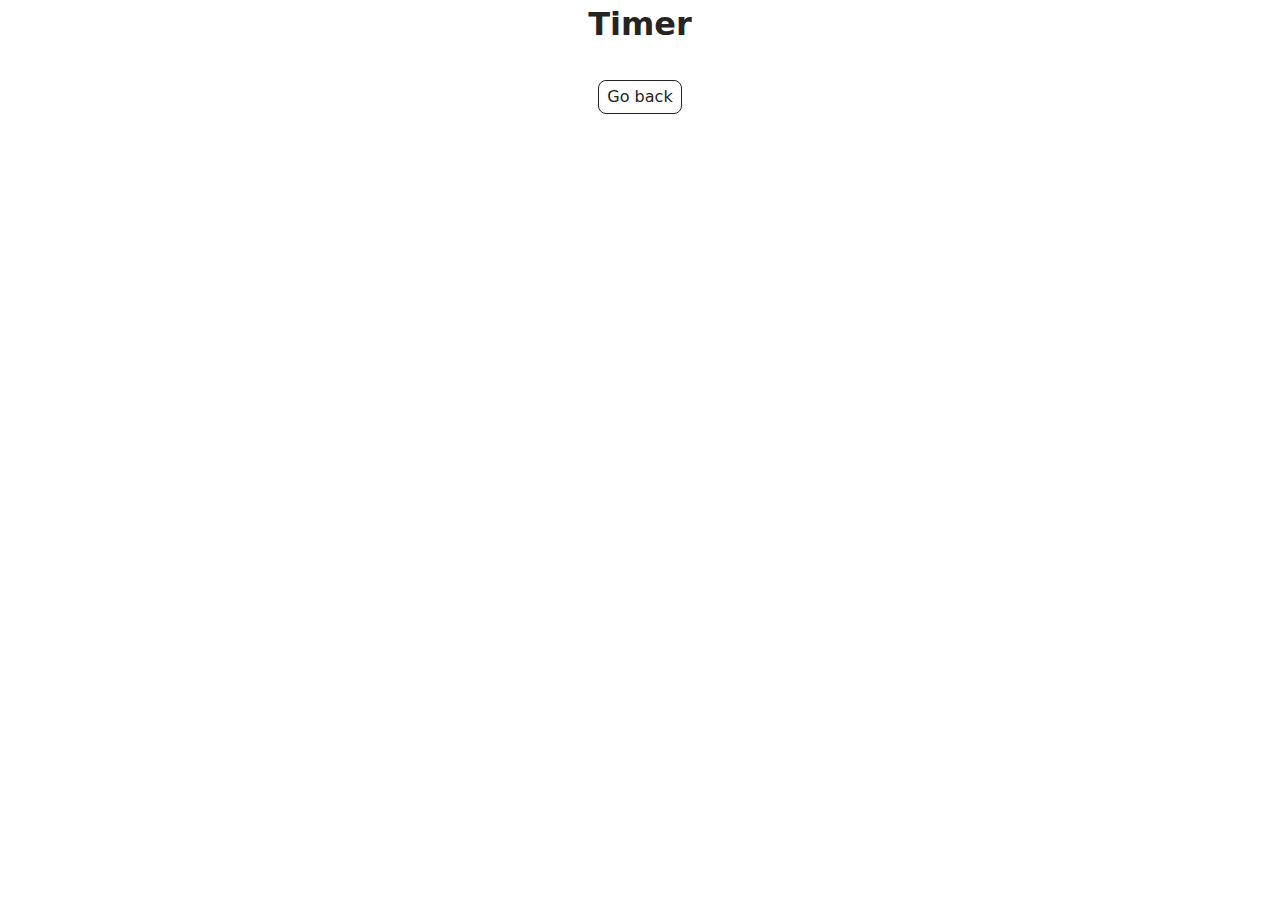
<file: src/1-timer.html>
<!DOCTYPE html>
<html lang="en">
  <head>
    <meta charset="UTF-8" />
    <meta http-equiv="X-UA-Compatible" content="IE=edge" />
    <meta name="viewport" content="width=device-width, initial-scale=1.0" />
    <title>Timer</title>
    <link rel="stylesheet" href="./css/styles.css" />
  </head>
  <body>
    <main>
      <div class="container">
        <h1 class="main-title">Timer</h1>
        <a class="back-link" href="./index.html">Go back</a>
      </div>
    </main>
    <script src="./js/1-timer.js" type="module"></script>
  </body>
</html>
</file>
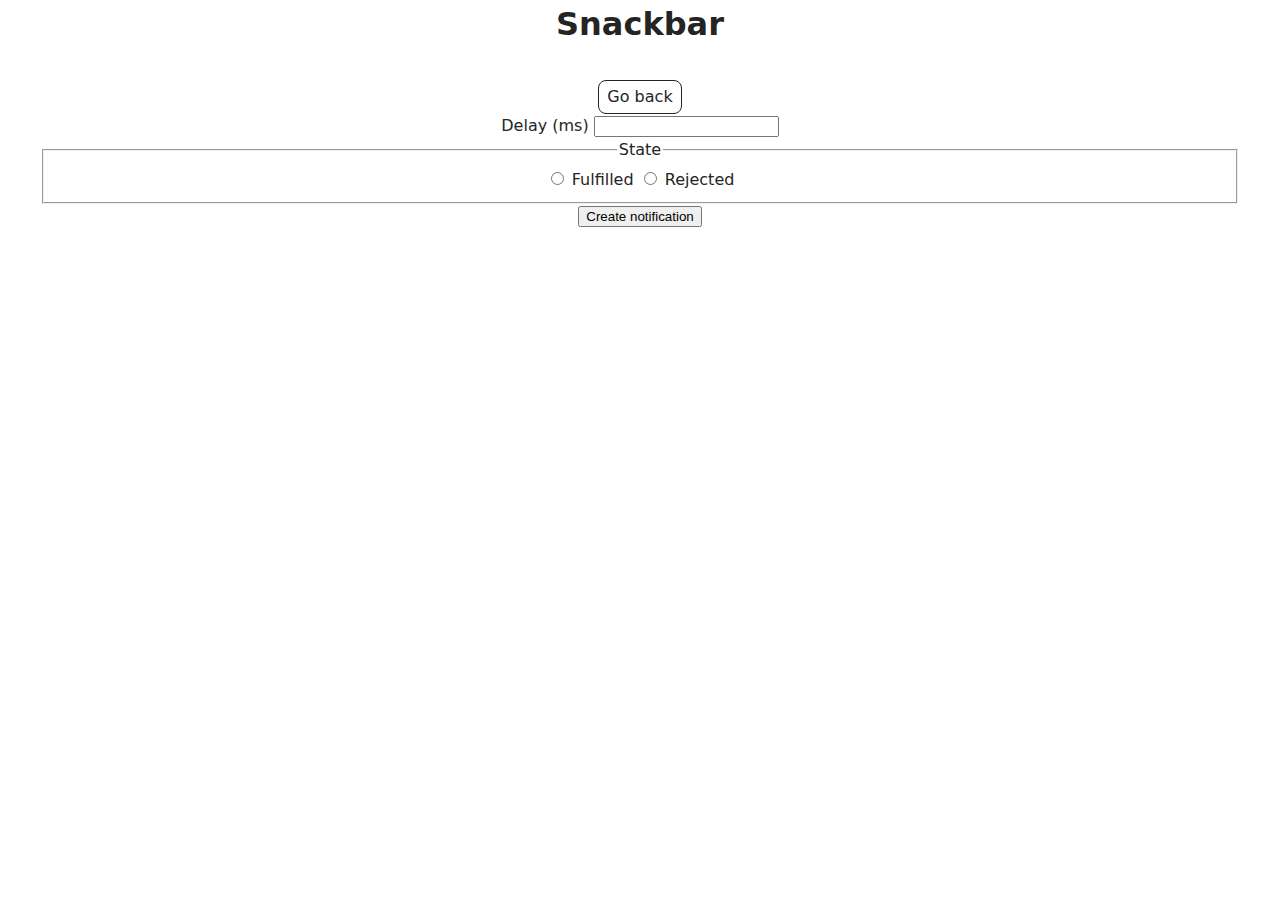
<file: src/2-snackbar.html>
<!DOCTYPE html>
<html lang="en">
  <head>
    <meta charset="UTF-8" />
    <meta http-equiv="X-UA-Compatible" content="IE=edge" />
    <meta name="viewport" content="width=device-width, initial-scale=1.0" />
    <title>Snackbar</title>
    <link rel="stylesheet" href="./css/styles.css" />
  </head>
  <body>
    <main>
      <div class="container">
        <h1 class="main-title">Snackbar</h1>
        <a class="back-link" href="./index.html">Go back</a>

        <form class="form">
          <label>
            Delay (ms)
            <input type="number" name="delay" required />
          </label>

          <fieldset>
            <legend>State</legend>
            <label>
              <input type="radio" name="state" value="fulfilled" required />
              Fulfilled
            </label>
            <label>
              <input type="radio" name="state" value="rejected" required />
              Rejected
            </label>
          </fieldset>

          <button type="submit">Create notification</button>
        </form>
        <!-- <load src="./partials/back-link.html" /> -->
      </div>
      <div class="snackbar-section"></div>
    </main>
    <script src="./js/2-snackbar.js" type="module"></script>
  </body>
</html>
</file>
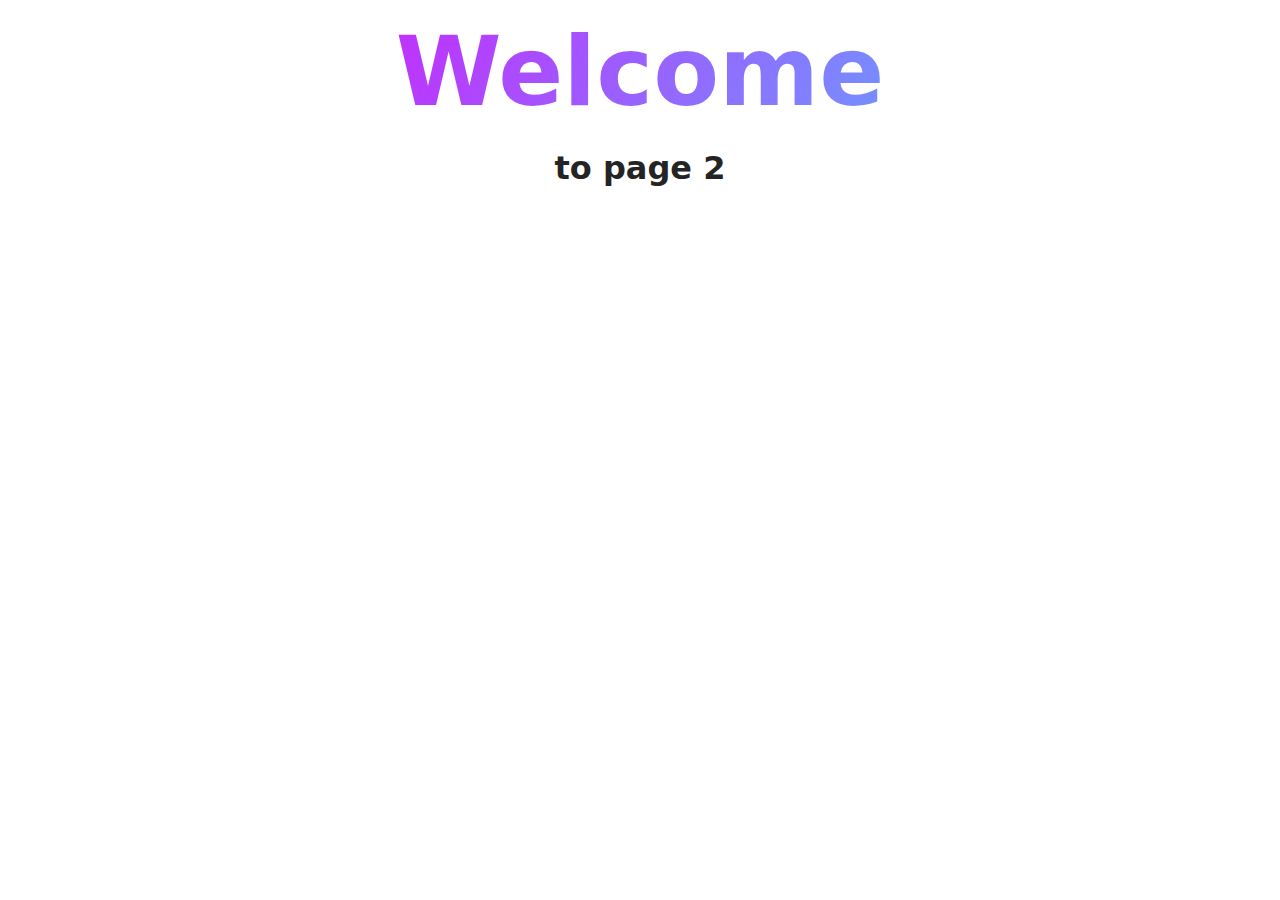
<file: src/page-2.html>
<!DOCTYPE html>
<html lang="en">
  <head>
    <meta charset="UTF-8" />
    <meta http-equiv="X-UA-Compatible" content="IE=edge" />
    <meta name="viewport" content="width=device-width, initial-scale=1.0" />
    <title>Page 2</title>
    <link rel="stylesheet" href="./css/styles.css" />
  </head>
  <body>
    <load
      src="./partials/header.html"
      icon-path="./img/sprite.svg#logo"
      highlight-act="active"
    />

    <main>
      <div class="container">
        <h1 class="main-title">
          <span class="main-title-gradient">Welcome</span> to page 2
        </h1>
        <load src="./partials/back-link.html" />
      </div>
    </main>

    <load src="./partials/footer.html" />
  </body>
</html>
</file>
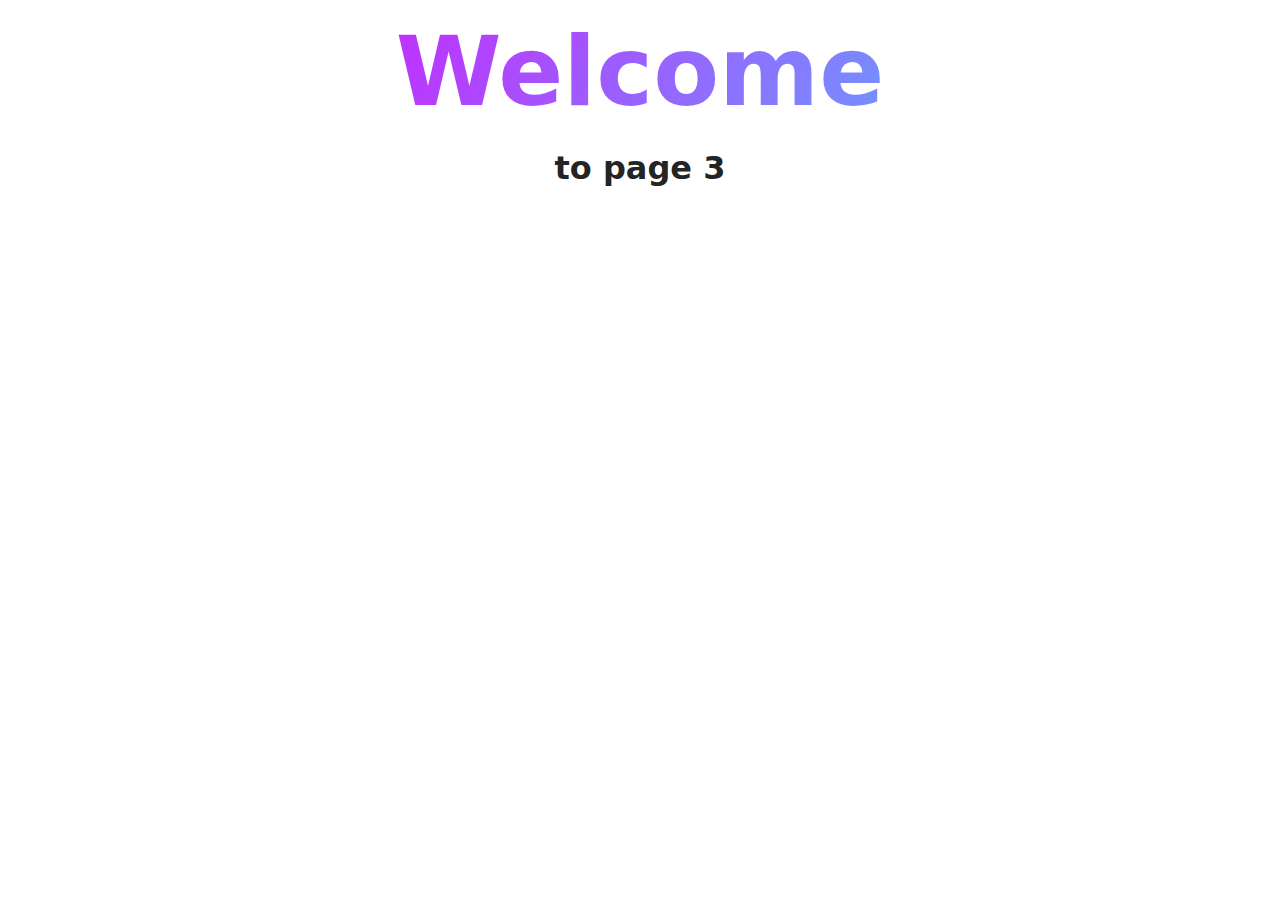
<file: src/page-3.html>
<!DOCTYPE html>
<html lang="en">
  <head>
    <meta charset="UTF-8" />
    <meta http-equiv="X-UA-Compatible" content="IE=edge" />
    <meta name="viewport" content="width=device-width, initial-scale=1.0" />
    <title>Page 3</title>
    <link rel="stylesheet" href="./css/styles.css" />
  </head>
  <body>
    <load
      src="./partials/header.html"
      icon-path="./img/sprite.svg#logo"
      highlight-curr="active"
    />

    <main>
      <div class="container">
        <h1 class="main-title">
          <span class="main-title-gradient">Welcome</span> to page 3
        </h1>
        <load src="./partials/back-link.html" />
      </div>
    </main>

    <load src="./partials/footer.html" />
  </body>
</html>
</file>
<file: src/css/styles.css>
/**
  |============================
  | include css partials with
  | default @import url()
  |============================
*/
/* Common styles */
@import url('./reset.css');
@import url('./base.css');
@import url('./container.css');
@import url('./animations.css');

/* Sections style */
@import url('./header.css');
@import url('./vite-promo.css');
@import url('./badges.css');
@import url('./back-link.css');
@import url('./footer.css');
</file>
